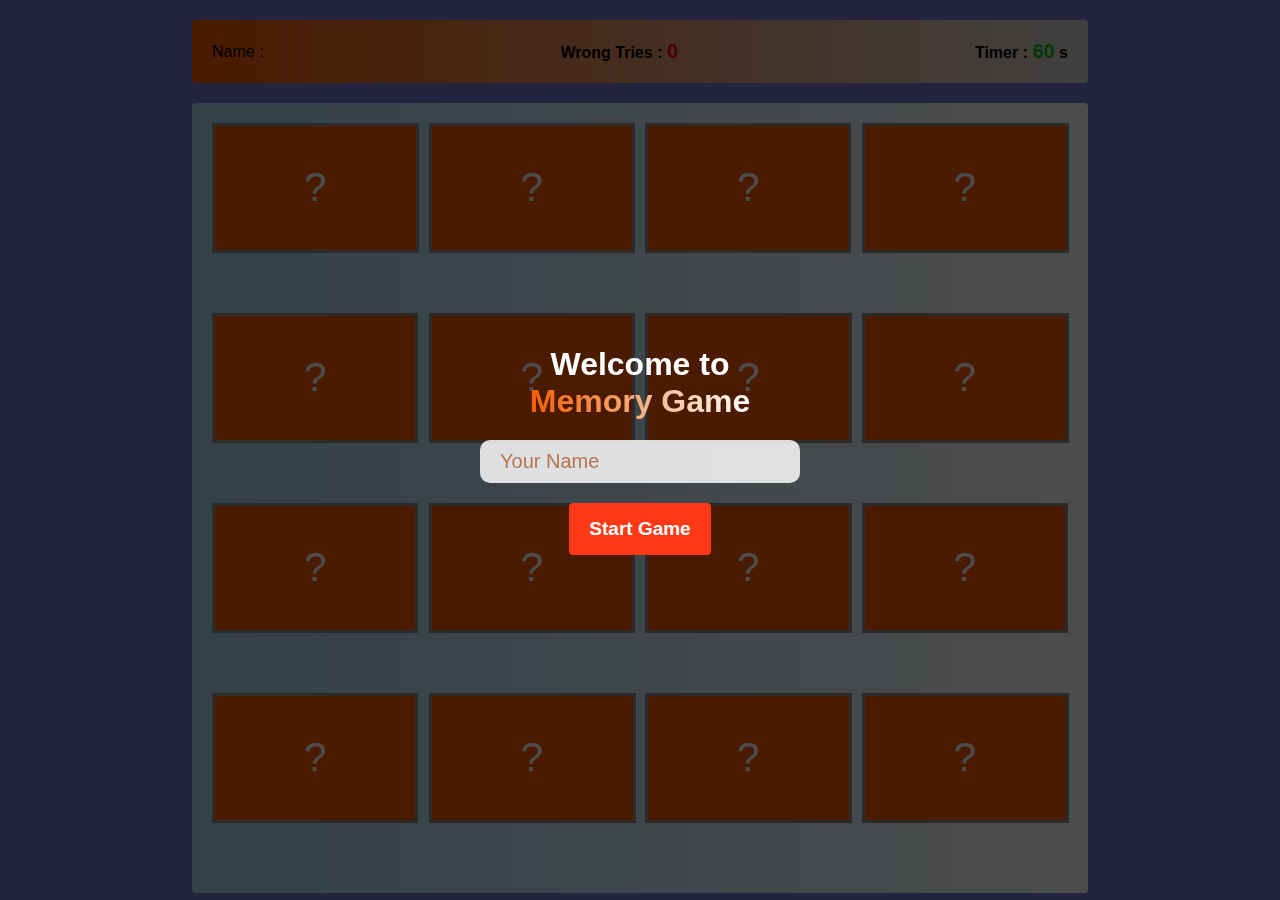
<file: index.html>
<!DOCTYPE html>
<html lang="en">
  <head>
    <meta charset="UTF-8" />
    <meta name="viewport" content="width=device-width, initial-scale=1.0" />
    <title>Memorey Game</title>
    <link rel="stylesheet" href="style.css" />
  </head>
  <body>
    <div class="splash-screen">
      <h1>Welcome to <p>Memory Game</p></h1>
      <input type="text" placeholder="Your Name" maxlength='10'>
      <span>Start Game</span>
    </div>
    <div class="data-info">
      <div class="name">Name : <span></span></div>
      <div class="tries">Wrong Tries : <span>0</span></div>
      <div id="countdown">Timer : <span>60</span> s</div>
    </div>
    <div class="game-blocks">
      <div class="game-block" data-pic="strawberry">
        <div class="front"></div>
        <div class="back">
          <img src="Images/img_01.png" alt="image" />
        </div>
      </div>
      <div class="game-block" data-pic="cherry">
        <div class="front"></div>
        <div class="back">
          <img src="Images/img_02.png" alt="image" />
        </div>
      </div>
      <div class="game-block" data-pic="apple">
        <div class="front"></div>
        <div class="back">
          <img src="Images/img_03.png" alt="image" />
        </div>
      </div>
      <div class="game-block" data-pic="kiwi">
        <div class="front"></div>
        <div class="back">
          <img src="Images/img_04.png" alt="image" />
        </div>
      </div>
      <div class="game-block" data-pic="lemone">
        <div class="front"></div>
        <div class="back">
          <img src="Images/img_05.png" alt="image" />
        </div>
      </div>
      <div class="game-block" data-pic="orange">
        <div class="front"></div>
        <div class="back">
          <img src="Images/img_06.png" alt="image" />
        </div>
      </div>
      <div class="game-block" data-pic="pineapple">
        <div class="front"></div>
        <div class="back">
          <img src="Images/img_07.png" alt="image" />
        </div>
      </div>
      <div class="game-block" data-pic="watermelon">
        <div class="front"></div>
        <div class="back">
          <img src="Images/img_08.png" alt="image" />
        </div>
      </div>
      <div class="game-block" data-pic="strawberry">
        <div class="front"></div>
        <div class="back">
          <img src="Images/img_01.png" alt="image" />
        </div>
      </div>
      <div class="game-block" data-pic="cherry">
        <div class="front"></div>
        <div class="back">
          <img src="Images/img_02.png" alt="image" />
        </div>
      </div>
      <div class="game-block" data-pic="apple">
        <div class="front"></div>
        <div class="back">
          <img src="Images/img_03.png" alt="image" />
        </div>
      </div>
      <div class="game-block" data-pic="kiwi">
        <div class="front"></div>
        <div class="back">
          <img src="Images/img_04.png" alt="image" />
        </div>
      </div>
      <div class="game-block" data-pic="lemone">
        <div class="front"></div>
        <div class="back">
          <img src="Images/img_05.png" alt="image" />
        </div>
      </div>
      <div class="game-block" data-pic="orange">
        <div class="front"></div>
        <div class="back">
          <img src="Images/img_06.png" alt="image" />
        </div>
      </div>
      <div class="game-block" data-pic="pineapple">
        <div class="front"></div>
        <div class="back">
          <img src="Images/img_07.png" alt="image" />
        </div>
      </div>
      <div class="game-block" data-pic="watermelon">
        <div class="front"></div>
        <div class="back">
          <img src="Images/img_08.png" alt="image" />
        </div>
      </div>
    </div>
    <div class="restart-screen">
      <h2>You <span></span> !</h2>
      <h3>your trise is : <span style="color:rgb(255, 251, 0)"></span></h3>
      <span class="restart">Restart Game</span>
    </div>
    <script src="main.js"></script>
  </body>
</html>
</file>
<file: style.css>
* {
  box-sizing: border-box;
}
body {
  font-family: Arial, Helvetica, sans-serif;
  margin: 20px 0 0;
  padding: 0;
  background-color: rgba(45, 45, 186, 0.63);
}
.splash-screen,
.restart-screen {
  position: fixed;
  width: 100%;
  height: 100vh;
  background-color: rgb(0 0 0 / 70%);
  z-index: 5;
  display: flex;
  top: 0;
  left: 0;
  justify-content: center;
  align-items: center;
  flex-direction: column;
}
.restart-screen {
  display: none;
}
.restart-screen h2 {
  color: white;
  font-size: 39px;
  margin: 0 0 10px;
}
.restart-screen h3 {
  color: white;
  font-size: 20px;
  margin: 0 0 10px;
}

.splash-screen input {
  width: 25%;
  padding: 10px 20px;
  border-radius: 10px;
  background-color: #ffffffd4;
  border: none;
  font-size: 20px;
  margin-bottom: 20px;
  color: #f75d02;
}
.splash-screen input::placeholder {
  color: #a73d00a9;
}
.splash-screen input:focus {
  outline: none;
}
.splash-screen h1 {
  margin: 0;
  text-align: center;
  color: white;
  margin-bottom: 20px;
}
.splash-screen h1 p {
  background: linear-gradient(to right, #f75d02, #ffffff);
  background-clip: text;
  color: transparent;
  margin: 0;
}
.splash-screen span,
.restart-screen .restart {
  padding: 15px 20px;
  background-color: rgb(255, 56, 21);
  font-size: 19px;
  border-radius: 4px;
  font-weight: bold;
  color: white;
  cursor: pointer;
}
.splash-screen span:hover {
  background-color: tomato;
}

.data-info {
  width: 70%;
  margin: 0 auto;
  display: flex;
  justify-content: space-between;
  align-items: center;
  background: linear-gradient(to right, #f75d02 2%, rgb(216, 216, 216));
  padding: 20px;
  border-radius: 4px;
}
.data-info .tries {
  font-weight: bold;
}
.data-info .tries span {
  color: red;
  font-weight: bold;
  font-size: 20px;
}
.data-info #countdown {
  font-weight: bold;
}
@media (max-width: 767px) {
  .data-info #countdown {
    font-weight: bold;
    position: fixed;
    top: 86px;
    background-color: #ffffff;
    padding: 7px 5px;
    z-index: 4;
    border-bottom-right-radius: 50px;
    border-top-right-radius: 50px;
    opacity: 1;
    left: 0;
  }
}
.data-info #countdown span {
  color: rgb(5, 195, 5);
  font-size: 20px;
}
.game-blocks {
  height: calc(100vh - 110px);
  width: 70%;
  margin: 20px auto 0;
  display: grid;
  display: flex;
  flex-wrap: wrap;
  background: linear-gradient(to right, #a9d9f1, white);
  padding: 20px;
  gap: 10px;
  border-radius: 4px;
}
.game-blocks.no-click {
  pointer-events: none;
}
@media (max-width: 767px) {
  .data-info {
    width: 95%;
  }
  .game-blocks {
    width: 99%;
  }
  .splash-screen input {
    width: 80%;
  }
}
.game-block {
  flex: 1 0 calc(25% - 10px);
  height: 130px;
  position: relative;
  transform-style: preserve-3d;
  cursor: pointer;
  transition: transform 0.5s;
  border-radius: 4px;
}
.game-block.is-flipped,
.game-block.is-match {
  transform: rotateY(180deg);
}
.game-block .front {
  background-color: #f75d02;
  line-height: 139.5px;
  position: absolute;
  font-size: 40px;
  border: 3px solid rgb(145, 145, 145);
}
.game-block .front::before {
  content: "?";
  display: flex;
  justify-content: center;
  align-items: center;
  width: 100%;
  height: 100%;
}
.game-block .back {
  transform: rotateY(180deg);
  border: 1px solid rgb(145, 145, 145);
}
.game-block .front,
.game-block .back {
  position: absolute;
  width: 100%;
  height: 100%;
  text-align: center;
  backface-visibility: hidden;
  color: white;
}
.game-blocks .game-block img {
  width: 100%;
  height: 100%;
}
</file>
